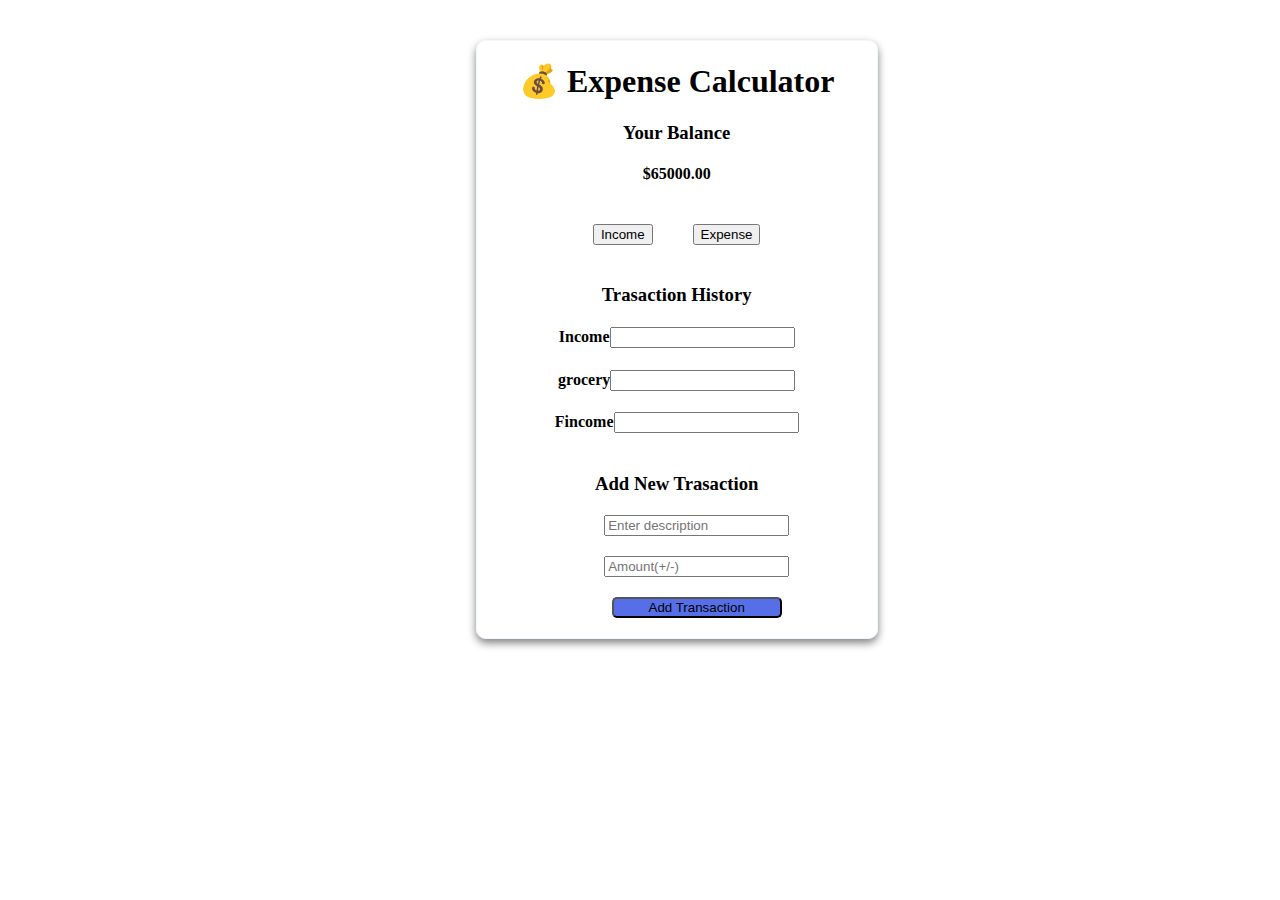
<file: expensecal/index.html>
<!DOCTYPE html>
<html lang="en">
<head>
    <meta charset="UTF-8">
    <meta name="viewport" content="width=device-width, initial-scale=1.0">
    <title>Expenese Calculator</title>
    <link rel="stylesheet" href="style.css">
</head>
<style>
   .in{
      margin: 20px;
   }
   ul,li{
      list-style: none;
      margin: 20px;
      justify-content: right;
   }
   #one{
      border: 1px solid aliceblue;
      box-shadow:0 4px 8px 0 gray;
      width:400px;
      border-radius: 10px;
      justify-content: center;   
      margin-left: 37%;
      margin-top:40px; 
   }

</style>
<body>
   <div id="one">
         <center>
            <h1>💰 Expense Calculator</h1>
            <h3>Your Balance</h3>
            <h4>$65000.00</h4>
            <table>
               <tr><button class="in">Income</button></tr>
               <tr><button class="in">Expense</button></tr>
              
            </table>
            <h3>Trasaction History</h4>
               <table>
                  <tr><h4>Income<input type=+$"Number"></h4></tr>
                  <tr><h4>grocery<input type=+$"Number"></h4></tr>
                  <tr><h4>Fincome<input type=+$"Number"></h4></tr>
               </table>       
           <h3>Add New Trasaction</h3>
           <ul>
           <li><input type="" placeholder="Enter description"></li>
           <li> <input type="" placeholder="Amount(+/-)"></li>
           <li> <button style="background-color: rgb(86, 111, 232);border-radius: 5px ;width:170px">Add Transaction</button></li>
           </ul>
           <script>
          
           </script>
         </center>
   </div>
</body>
</html>
</file>
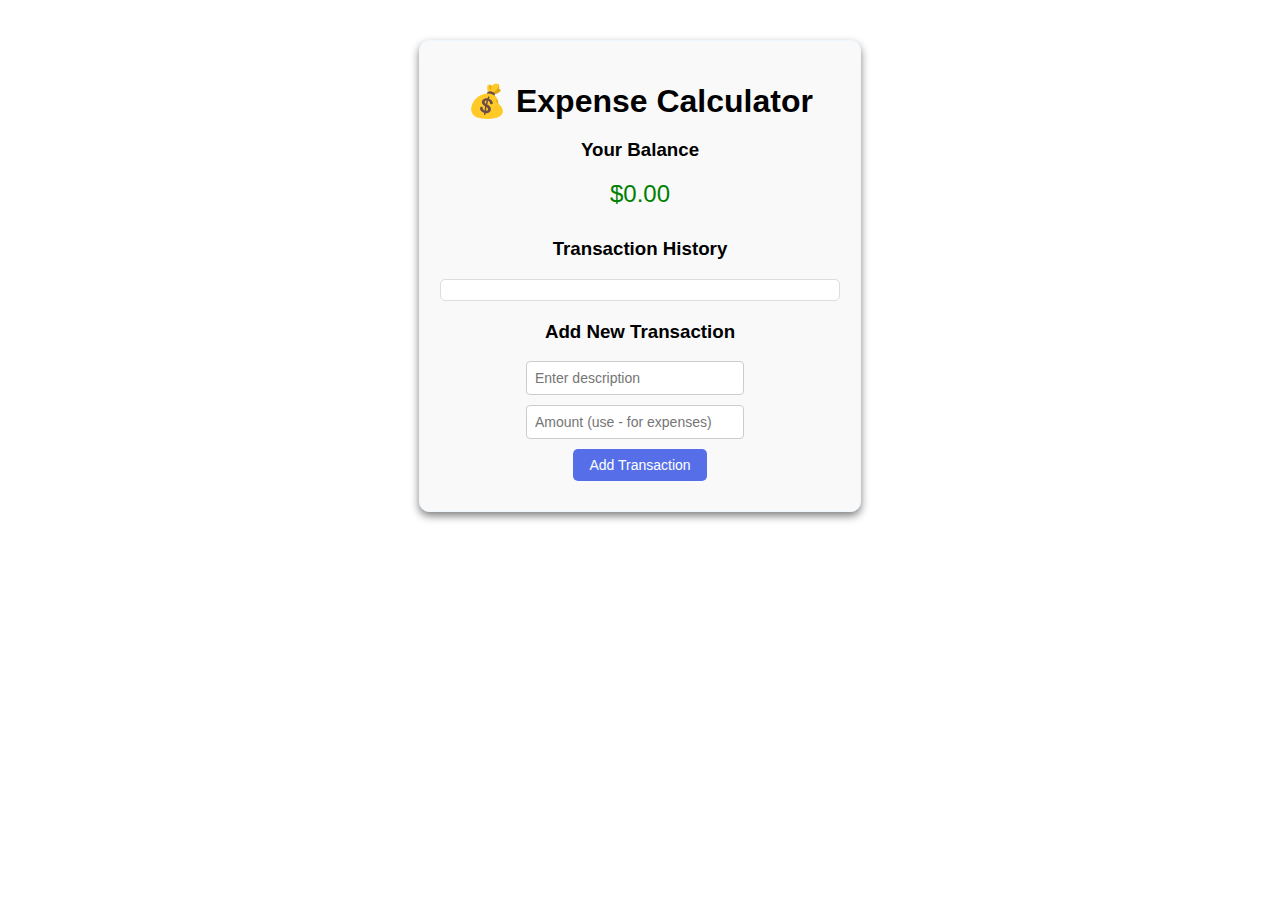
<file: expensecal/demo.html>
<!DOCTYPE html>
<html lang="en">
<head>
  <meta charset="UTF-8" />
  <meta name="viewport" content="width=device-width, initial-scale=1" />
  <title>Expense Calculator</title>
  <style>
    .in {
      margin: 20px;
    }
    ul, li {
      list-style: none;
      margin: 10px 0;
      padding: 0;
    }
    #one {
      border: 1px solid aliceblue;
      box-shadow: 0 4px 8px 0 gray;
      width: 400px;
      border-radius: 10px;
      margin: 40px auto;
      padding: 20px;
      font-family: Arial, sans-serif;
      background-color: #f9f9f9;
    }
    h1 {
      margin-bottom: 10px;
    }
    #balance {
      font-size: 24px;
      margin: 10px 0 30px;
    }
    #transaction-history {
      max-height: 150px;
      overflow-y: auto;
      margin-bottom: 20px;
      border: 1px solid #ddd;
      padding: 10px;
      background: #fff;
      border-radius: 5px;
    }
    #transaction-history li {
      padding: 5px;
      border-bottom: 1px solid #eee;
    }
    #transaction-history li.income {
      color: green;
    }
    #transaction-history li.expense {
      color: red;
    }
    input[type="text"], input[type="number"] {
      width: 200px;
      padding: 8px;
      margin-right: 10px;
      border-radius: 4px;
      border: 1px solid #ccc;
      font-size: 14px;
    }
    button.add-btn {
      background-color: rgb(86, 111, 232);
      border: none;
      color: white;
      padding: 8px 16px;
      border-radius: 5px;
      cursor: pointer;
      font-size: 14px;
    }
    button.add-btn:hover {
      background-color: rgb(70, 90, 200);
    }

 </style>
 </head>
 <body>

 <div id="one">

     <center>
      <h1>💰 Expense Calculator</h1>
      <h3>Your Balance</h3>
      <div id="balance">$0.00</div>


      <h3>Transaction History</h3>
      <ul id="transaction-history"></ul>


      <h3>Add New Transaction</h3>
      
    <ul>
       <li><input type="text" id="description" placeholder="Enter description" /></li>
       <li><input type="number" id="amount" placeholder="Amount (use - for expenses)" /></li>
      <li><button class="add-btn" id="add-transaction-btn">Add Transaction</button></li>  
    </ul>
    
    </center>
  </div>

    <script>
    const balanceEl = document.getElementById('balance');
    const transactionHistoryEl = document.getElementById('transaction-history');
    const descriptionInput = document.getElementById('description');
    const amountInput = document.getElementById('amount');
    const addBtn = document.getElementById('add-transaction-btn');

    let balance = 0;
    let transactions = [];

    function updateBalance() {
      balance = transactions.reduce((acc, transaction) => acc + transaction.amount, 0);
      balanceEl.textContent = `$${balance.toFixed(2)}`;
      if (balance < 0) {
        balanceEl.style.color = 'red';
      } else {
        balanceEl.style.color = 'green';
      }
    }

    function addTransaction(description, amount) {
      const transaction = { description, amount };
      transactions.push(transaction);
      renderTransaction(transaction);
      updateBalance();
    }

    function renderTransaction(transaction) {
      const li = document.createElement('li');
      li.textContent = `${transaction.description}: $${transaction.amount.toFixed(2)}`;
      li.classList.add(transaction.amount >= 0 ? 'income' : 'expense');
      transactionHistoryEl.appendChild(li);
    }

    addBtn.addEventListener('click', () => {
      const description = descriptionInput.value.trim();
      const amount = parseFloat(amountInput.value);

      if (!description) {
        alert('Please enter a description.');
        return;
      }
      if (isNaN(amount) || amount === 0) {
        alert('Please enter a valid non-zero amount.');
        return;
      }
      addTransaction(description, amount);

      descriptionInput.value = '';
      amountInput.value = '';
    });
  updateBalance();
  </script>
</body>
</html>
</file>
<file: expensecal/style.css>
/* *{
        background-color: rgb(70, 70, 147);
    }



    #one{
        background-color:wheat ;
        width: 800px;
        height: 800px;
        margin-left:290px;
    } */
</file>
